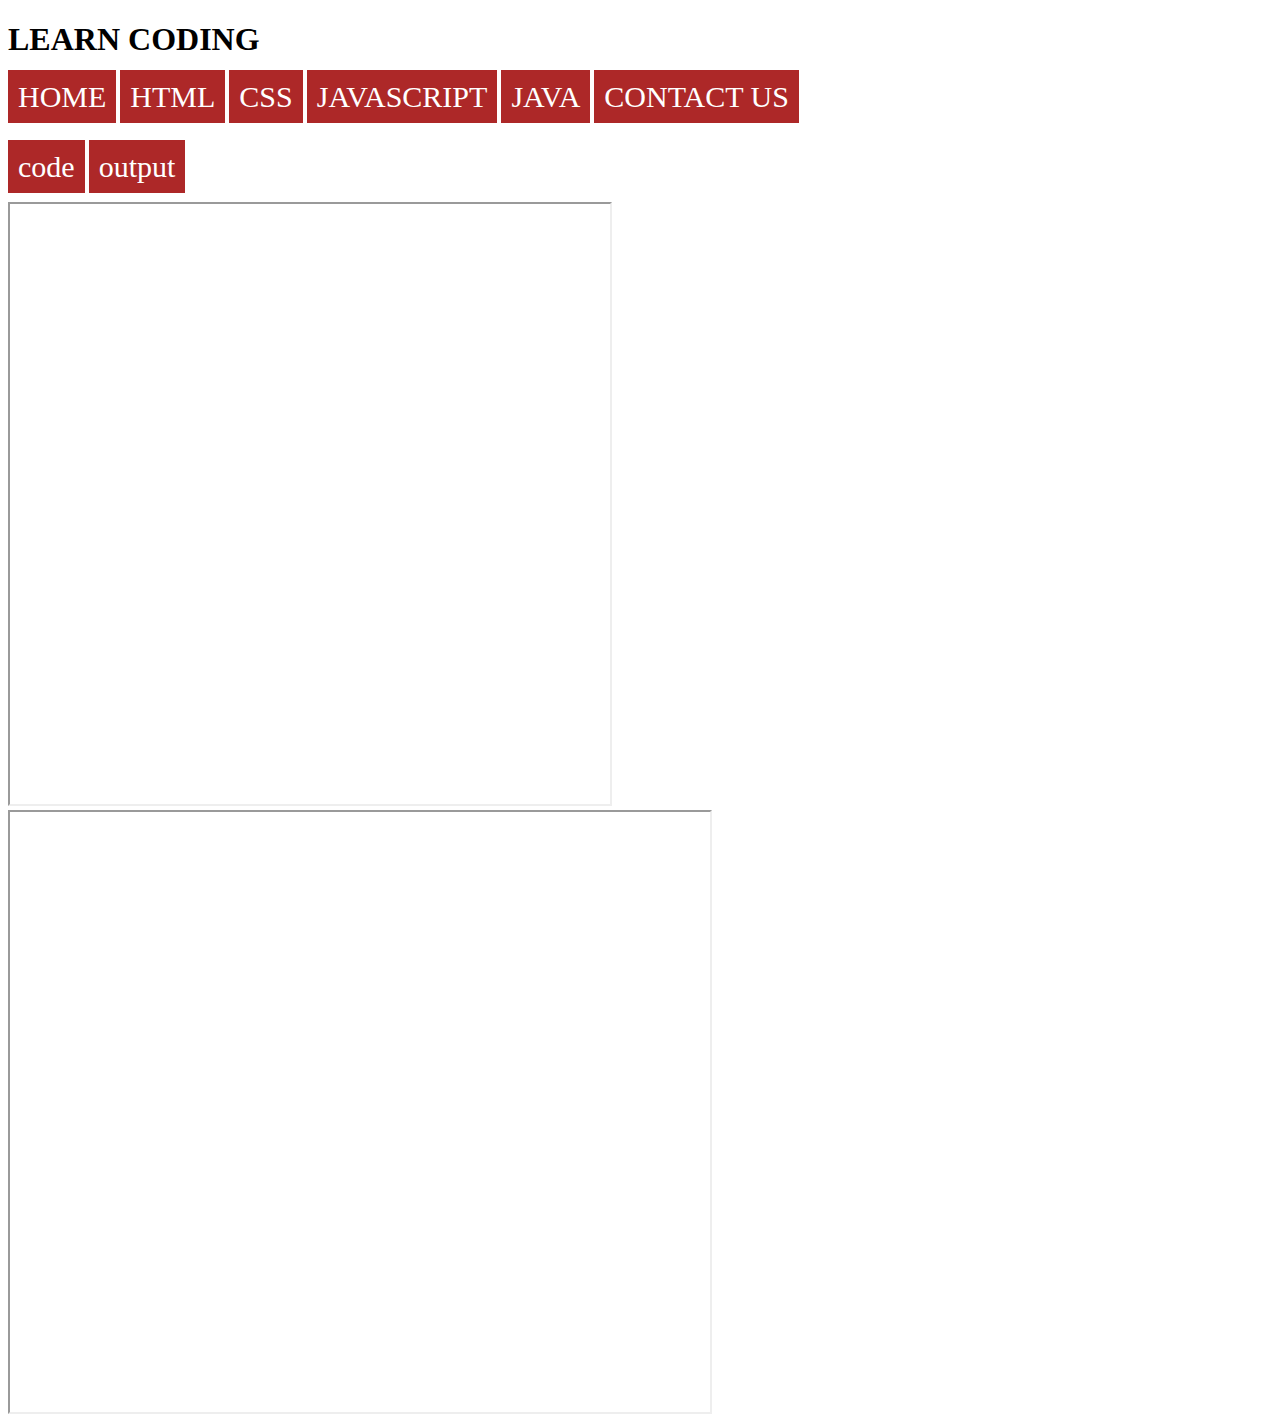
<file: abc/2d1.html>
<!DOCTYPE html>
<html lang="en">
<head>
    <meta charset="UTF-8">
    <meta http-equiv="X-UA-Compatible" content="IE=edge">
    <meta name="viewport" content="width=device-width, initial-scale=1.0">
    <title>Document</title>
    <style>
        
        a{
            text-decoration: none;
            color:white;
            background-color:rgb(173, 40, 40);
            font-size: 30px;
            padding: 10px;
        }
        a1{
            margin-left: 5%;
        }

    </style>
</head>
<body>
    <header> <h1> LEARN CODING</h1> </header> 
        <nav>
            <a href="../index.html" class="a2">HOME</a>
            <a href="html.html " class="a2">HTML</a>
            <a href="CSS.html" class="a2">CSS</a>
            <a href="java.html" class="a2">JAVASCRIPT</a>
            <a href="pro.html"  class="a2">JAVA</a>
            <a href="about.html" class="a2">CONTACT US</a>
            
        </nav>
    <br>  <BR>
        <a href="2da1.java" target="prot">code</a>     <a href="2da1.png" target="proh" class="a1">output</a>
        <br><br>

        <iframe src="" frameborder="8" height="600" width="600" name="prot"></iframe>
        <iframe src="" frameborder="8" height="600" width="700" name="proh" ></iframe>
</body>
</html>
</file>
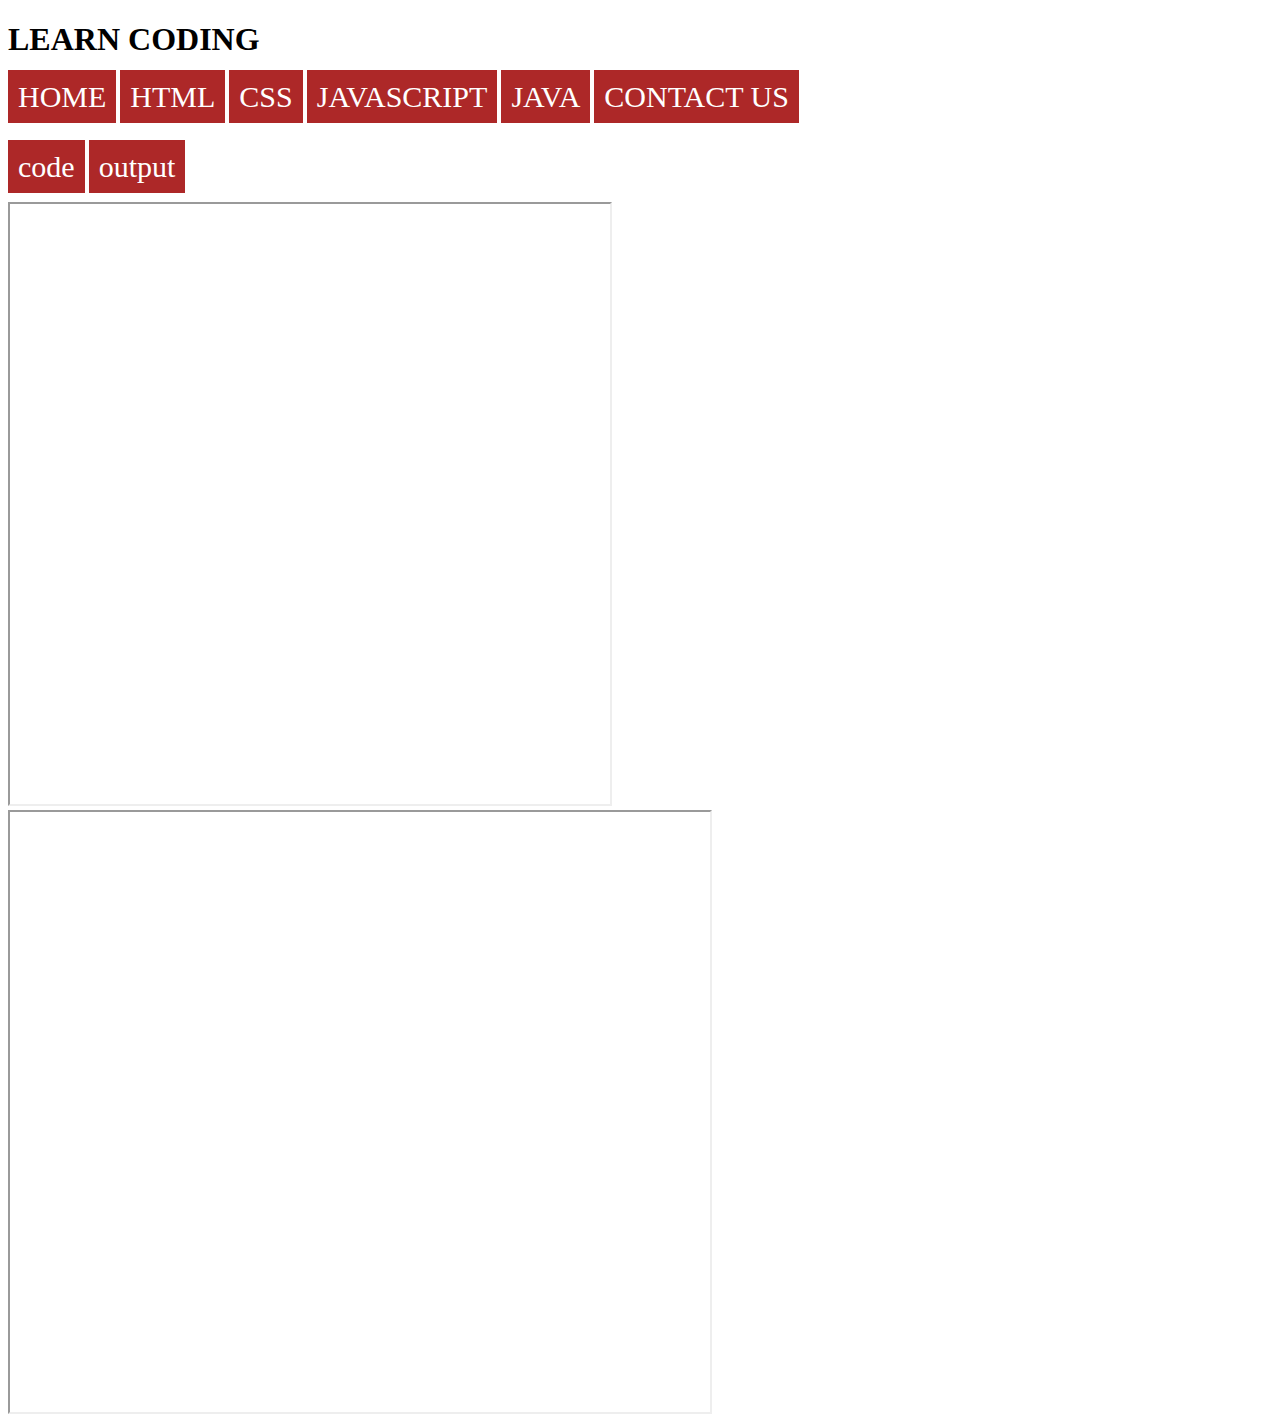
<file: abc/2d10.html>
<!DOCTYPE html>
<html lang="en">
<head>
    <meta charset="UTF-8">
    <meta http-equiv="X-UA-Compatible" content="IE=edge">
    <meta name="viewport" content="width=device-width, initial-scale=1.0">
    <title>Document</title>
    <style>
        
        a{
            text-decoration: none;
            color:white;
            background-color:rgb(173, 40, 40);
            font-size: 30px;
            padding: 10px;
        }
        a1{
            margin-left: 5%;
        }

    </style>
</head>
<body>
    <header> <h1> LEARN CODING</h1> </header> 
        <nav>
            <a href="../index.html" class="a2">HOME</a>
            <a href="html.html " class="a2">HTML</a>
            <a href="CSS.html" class="a2">CSS</a>
            <a href="java.html" class="a2">JAVASCRIPT</a>
            <a href="pro.html"  class="a2">JAVA</a>
            <a href="about.html" class="a2">CONTACT US</a>
            
        </nav>
    <br>  <BR>
        <a href="2da10.java" target="prot">code</a>     <a href="2da10.png" target="proh" class="a1">output</a>
        <br><br>

        <iframe src="" frameborder="8" height="600" width="600" name="prot"></iframe>
        <iframe src="" frameborder="8" height="600" width="700" name="proh" ></iframe>
</body>
</html>
</file>
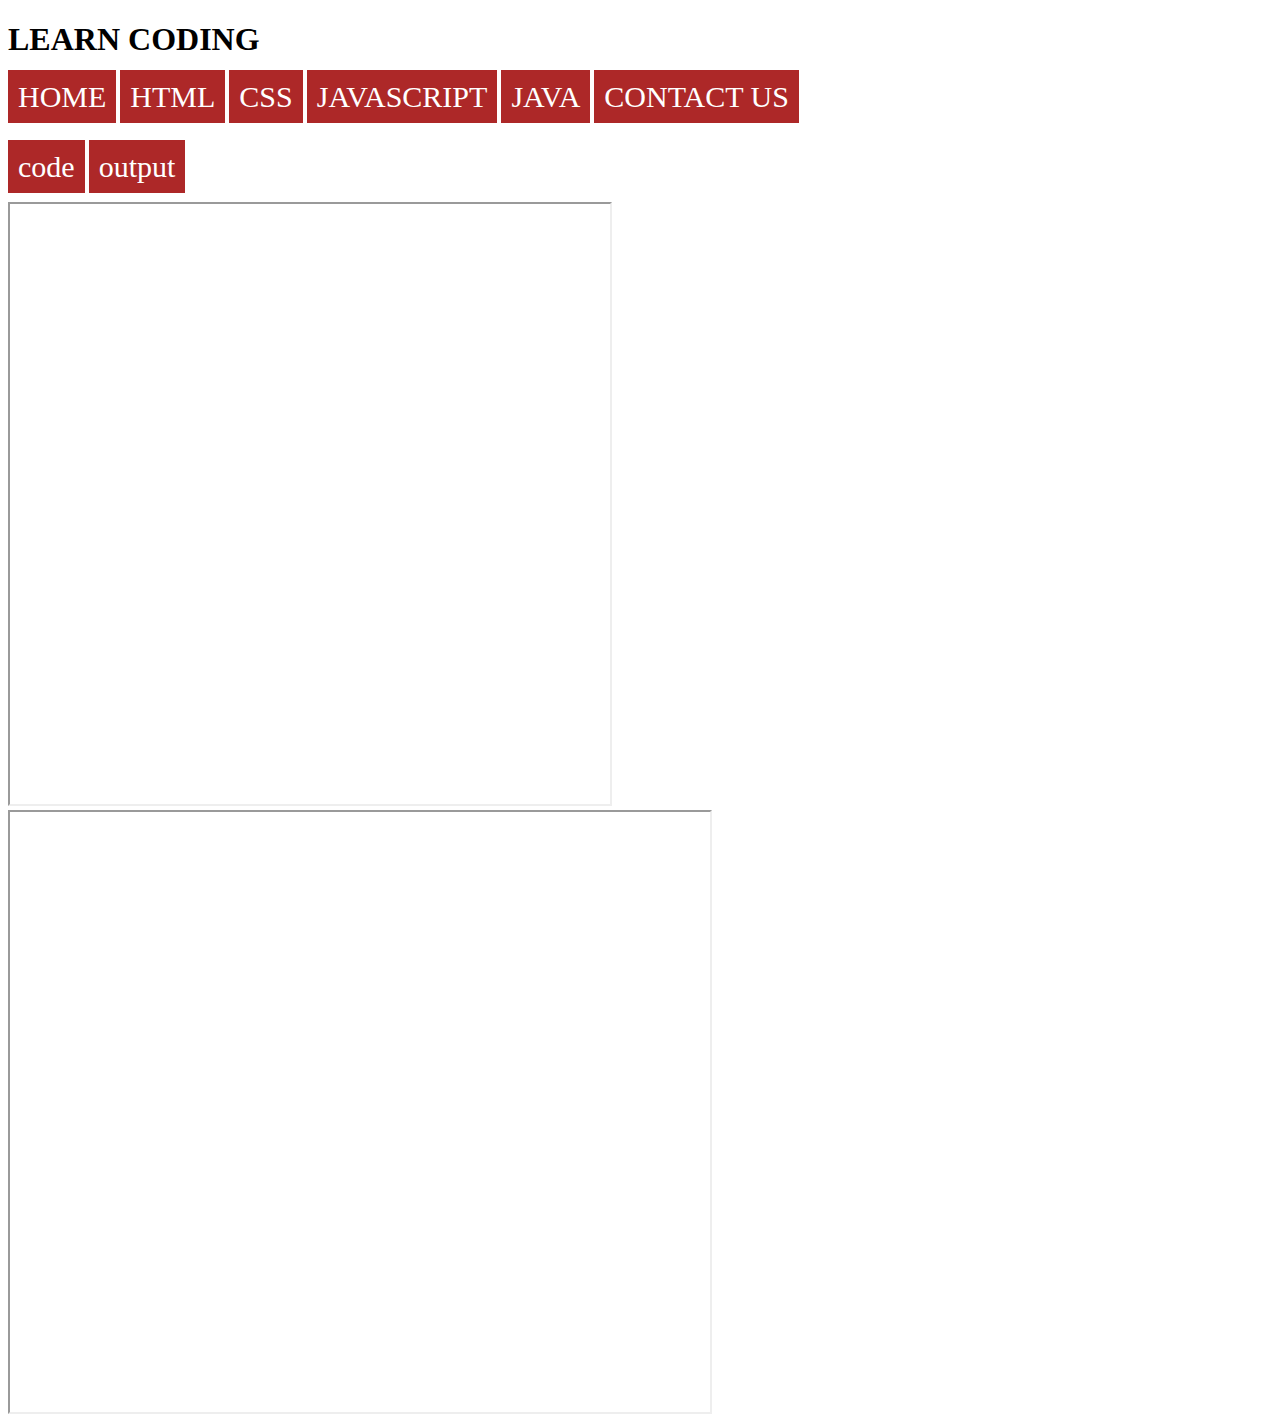
<file: abc/2d11.html>
<!DOCTYPE html>
<html lang="en">
<head>
    <meta charset="UTF-8">
    <meta http-equiv="X-UA-Compatible" content="IE=edge">
    <meta name="viewport" content="width=device-width, initial-scale=1.0">
    <title>Document</title>
    <style>
        
        a{
            text-decoration: none;
            color:white;
            background-color:rgb(173, 40, 40);
            font-size: 30px;
            padding: 10px;
        }
        a1{
            margin-left: 5%;
        }

    </style>
</head>
<body>
    <header> <h1> LEARN CODING</h1> </header> 
        <nav>
            <a href="../index.html" class="a2">HOME</a>
            <a href="html.html " class="a2">HTML</a>
            <a href="CSS.html" class="a2">CSS</a>
            <a href="java.html" class="a2">JAVASCRIPT</a>
            <a href="pro.html"  class="a2">JAVA</a>
            <a href="about.html" class="a2">CONTACT US</a>
            
        </nav>
    <br>  <BR>
        <a href="2da11.java" target="prot">code</a>     <a href="2da11.png" target="proh" class="a1">output</a>
        <br><br>

        <iframe src="" frameborder="8" height="600" width="600" name="prot"></iframe>
        <iframe src="" frameborder="8" height="600" width="700" name="proh" ></iframe>
</body>
</html>
</file>
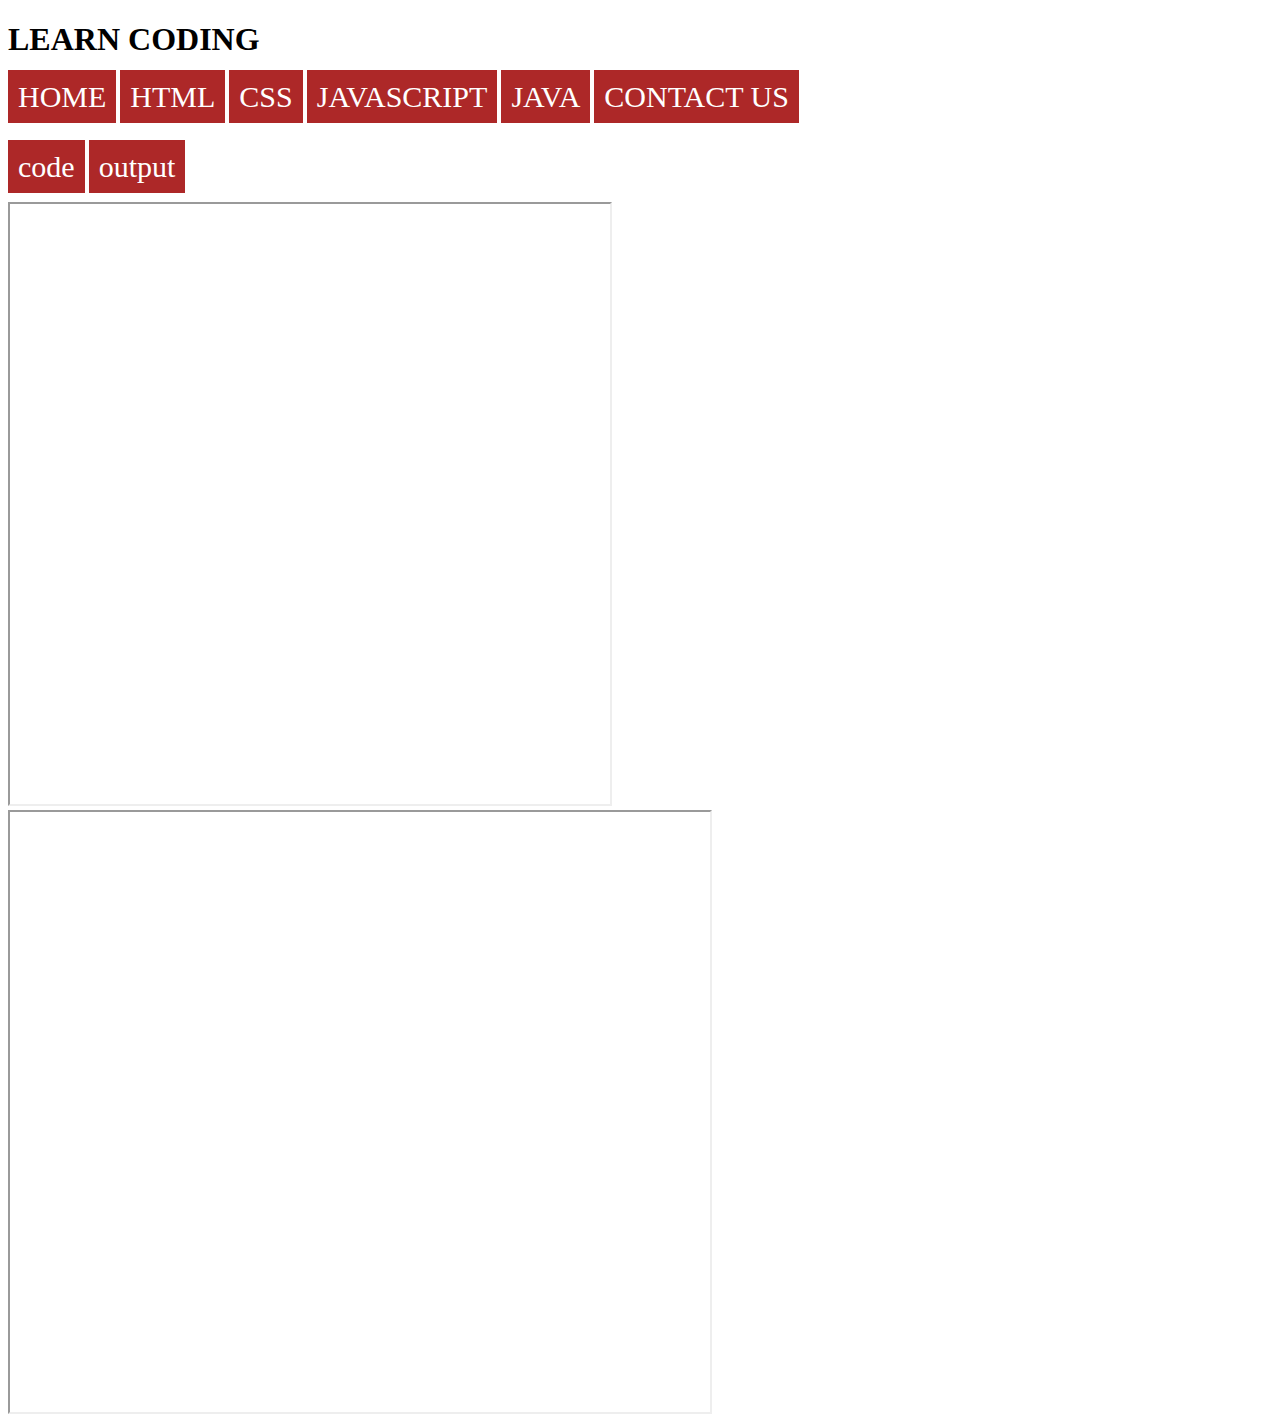
<file: abc/2d12.html>
<!DOCTYPE html>
<html lang="en">
<head>
    <meta charset="UTF-8">
    <meta http-equiv="X-UA-Compatible" content="IE=edge">
    <meta name="viewport" content="width=device-width, initial-scale=1.0">
    <title>Document</title>
    <style>
        
        a{
            text-decoration: none;
            color:white;
            background-color:rgb(173, 40, 40);
            font-size: 30px;
            padding: 10px;
        }
        a1{
            margin-left: 5%;
        }

    </style>
</head>
<body>
    <header> <h1> LEARN CODING</h1> </header> 
        <nav>
            <a href="../index.html" class="a2">HOME</a>
            <a href="html.html " class="a2">HTML</a>
            <a href="CSS.html" class="a2">CSS</a>
            <a href="java.html" class="a2">JAVASCRIPT</a>
            <a href="pro.html"  class="a2">JAVA</a>
            <a href="about.html" class="a2">CONTACT US</a>
            
        </nav>
    <br>  <BR>
        <a href="2da12.java" target="prot">code</a>     <a href="2da12.png" target="proh" class="a1">output</a>
        <br><br>

        <iframe src="" frameborder="8" height="600" width="600" name="prot"></iframe>
        <iframe src="" frameborder="8" height="600" width="700" name="proh" ></iframe>
</body>
</html>
</file>
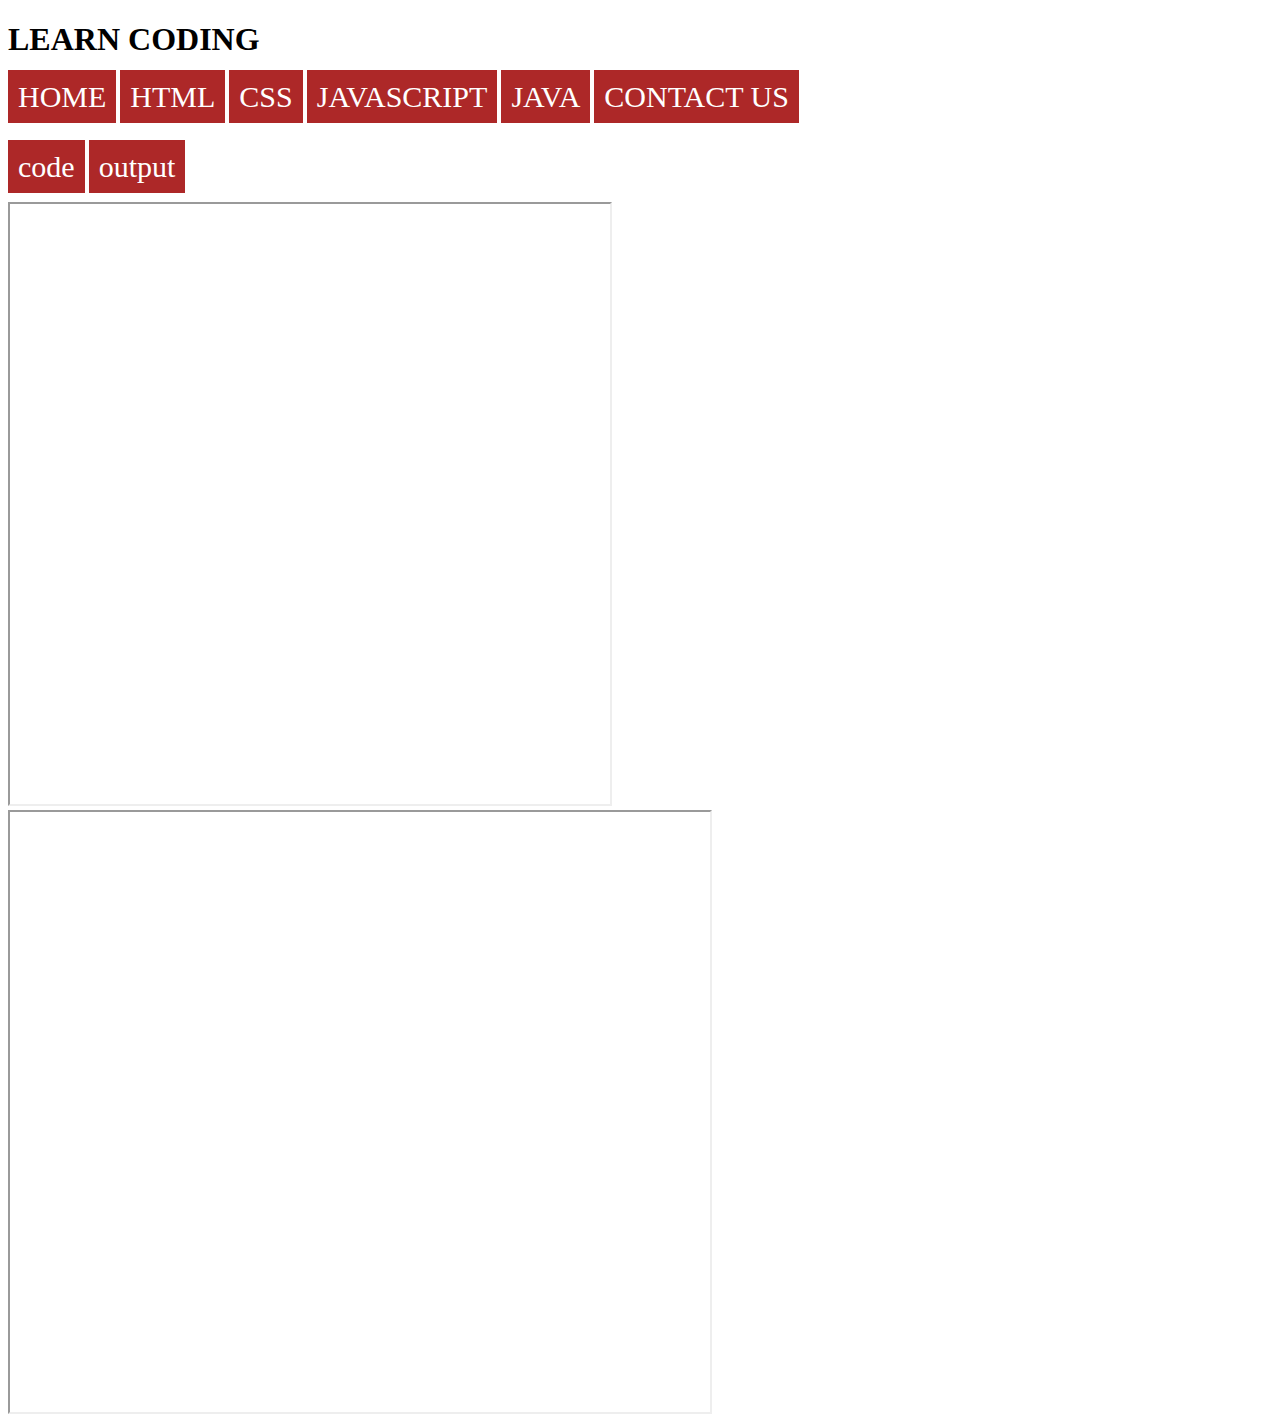
<file: abc/2d2.html>
<!DOCTYPE html>
<html lang="en">
<head>
    <meta charset="UTF-8">
    <meta http-equiv="X-UA-Compatible" content="IE=edge">
    <meta name="viewport" content="width=device-width, initial-scale=1.0">
    <title>Document</title>
    <style>
        
        a{
            text-decoration: none;
            color:white;
            background-color:rgb(173, 40, 40);
            font-size: 30px;
            padding: 10px;
        }
        a1{
            margin-left: 5%;
        }

    </style>
</head>
<body>
    <header> <h1> LEARN CODING</h1> </header> 
        <nav>
            <a href="../index.html" class="a2">HOME</a>
            <a href="html.html " class="a2">HTML</a>
            <a href="CSS.html" class="a2">CSS</a>
            <a href="java.html" class="a2">JAVASCRIPT</a>
            <a href="pro.html"  class="a2">JAVA</a>
            <a href="about.html" class="a2">CONTACT US</a>
            
        </nav>
    <br>  <BR>
        <a href="2da2.java" target="prot">code</a>     <a href="2da2.png" target="proh" class="a1">output</a>
        <br><br>

        <iframe src="" frameborder="8" height="600" width="600" name="prot"></iframe>
        <iframe src="" frameborder="8" height="600" width="700" name="proh" ></iframe>
</body>
</html>
</file>
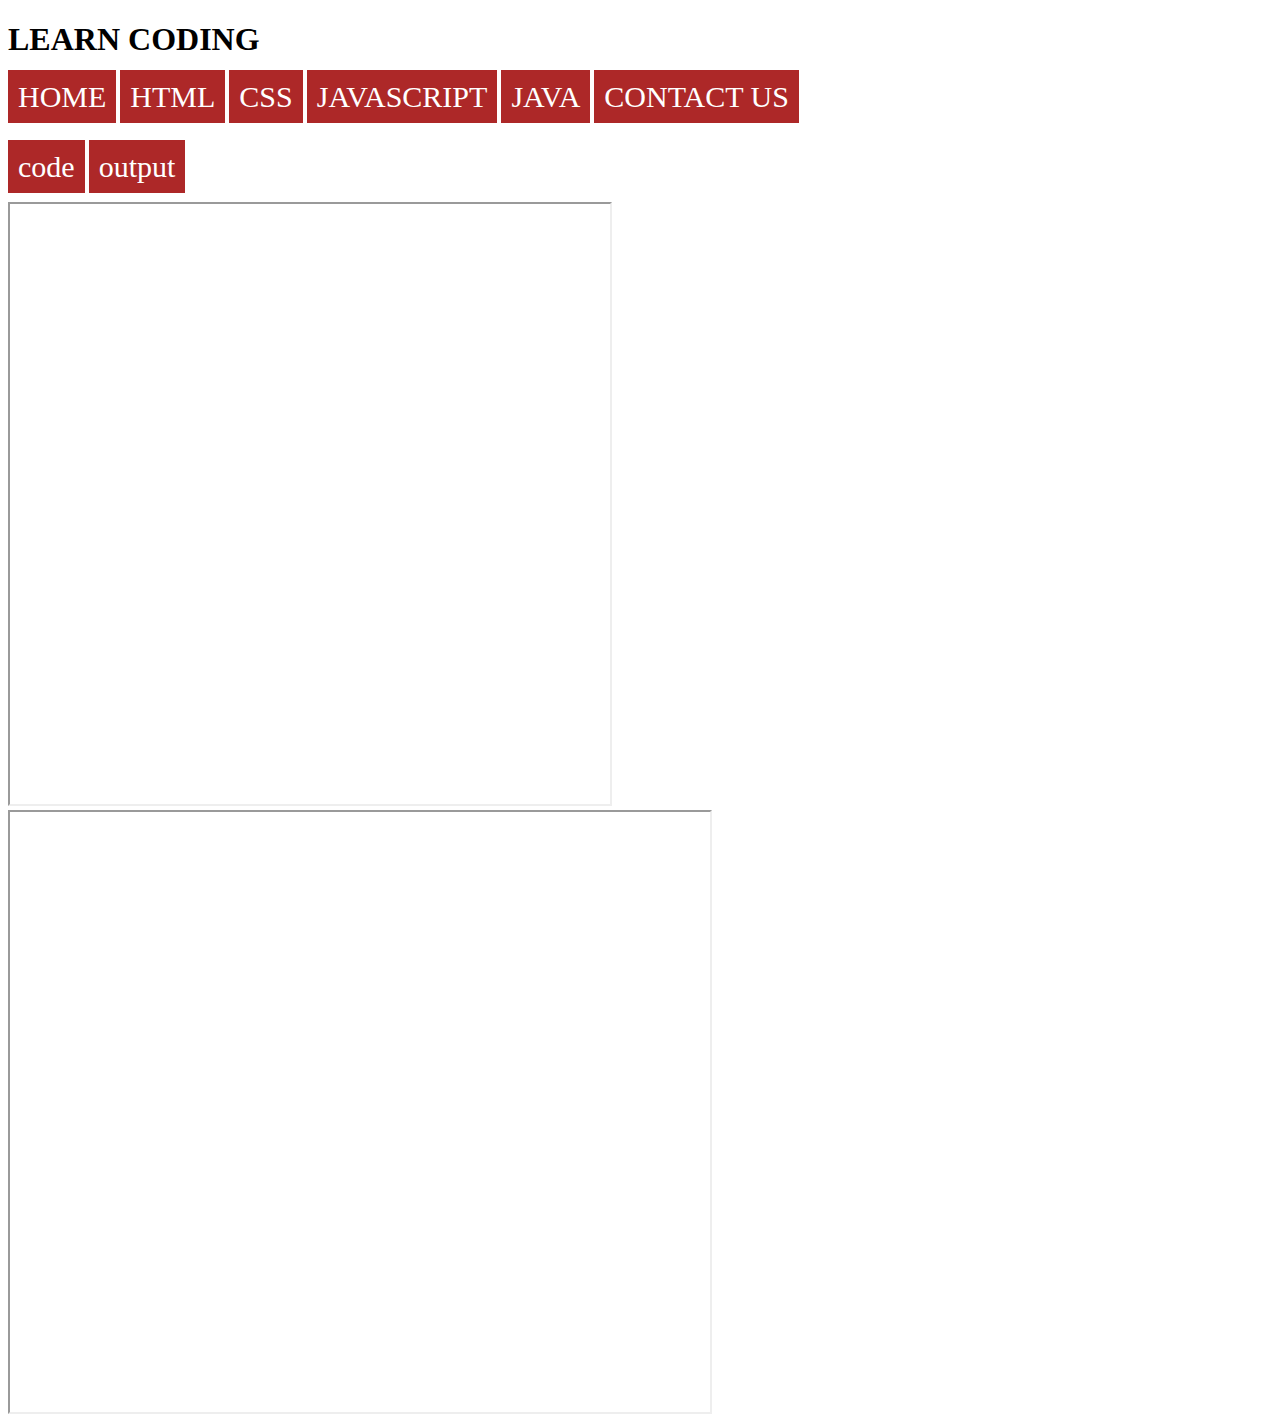
<file: abc/2d3.html>
<!DOCTYPE html>
<html lang="en">
<head>
    <meta charset="UTF-8">
    <meta http-equiv="X-UA-Compatible" content="IE=edge">
    <meta name="viewport" content="width=device-width, initial-scale=1.0">
    <title>Document</title>
    <style>
        
        a{
            text-decoration: none;
            color:white;
            background-color:rgb(173, 40, 40);
            font-size: 30px;
            padding: 10px;
        }
        a1{
            margin-left: 5%;
        }

    </style>
</head>
<body>
    <header> <h1> LEARN CODING</h1> </header> 
        <nav>
            <a href="../index.html" class="a2">HOME</a>
            <a href="html.html " class="a2">HTML</a>
            <a href="CSS.html" class="a2">CSS</a>
            <a href="java.html" class="a2">JAVASCRIPT</a>
            <a href="pro.html"  class="a2">JAVA</a>
            <a href="about.html" class="a2">CONTACT US</a>
            
        </nav>
    <br>  <BR>
        <a href="2da3.java" target="prot">code</a>     <a href="2da3.png" target="proh" class="a1">output</a>
        <br><br>

        <iframe src="" frameborder="8" height="600" width="600" name="prot"></iframe>
        <iframe src="" frameborder="8" height="600" width="700" name="proh" ></iframe>
</body>
</html>
</file>
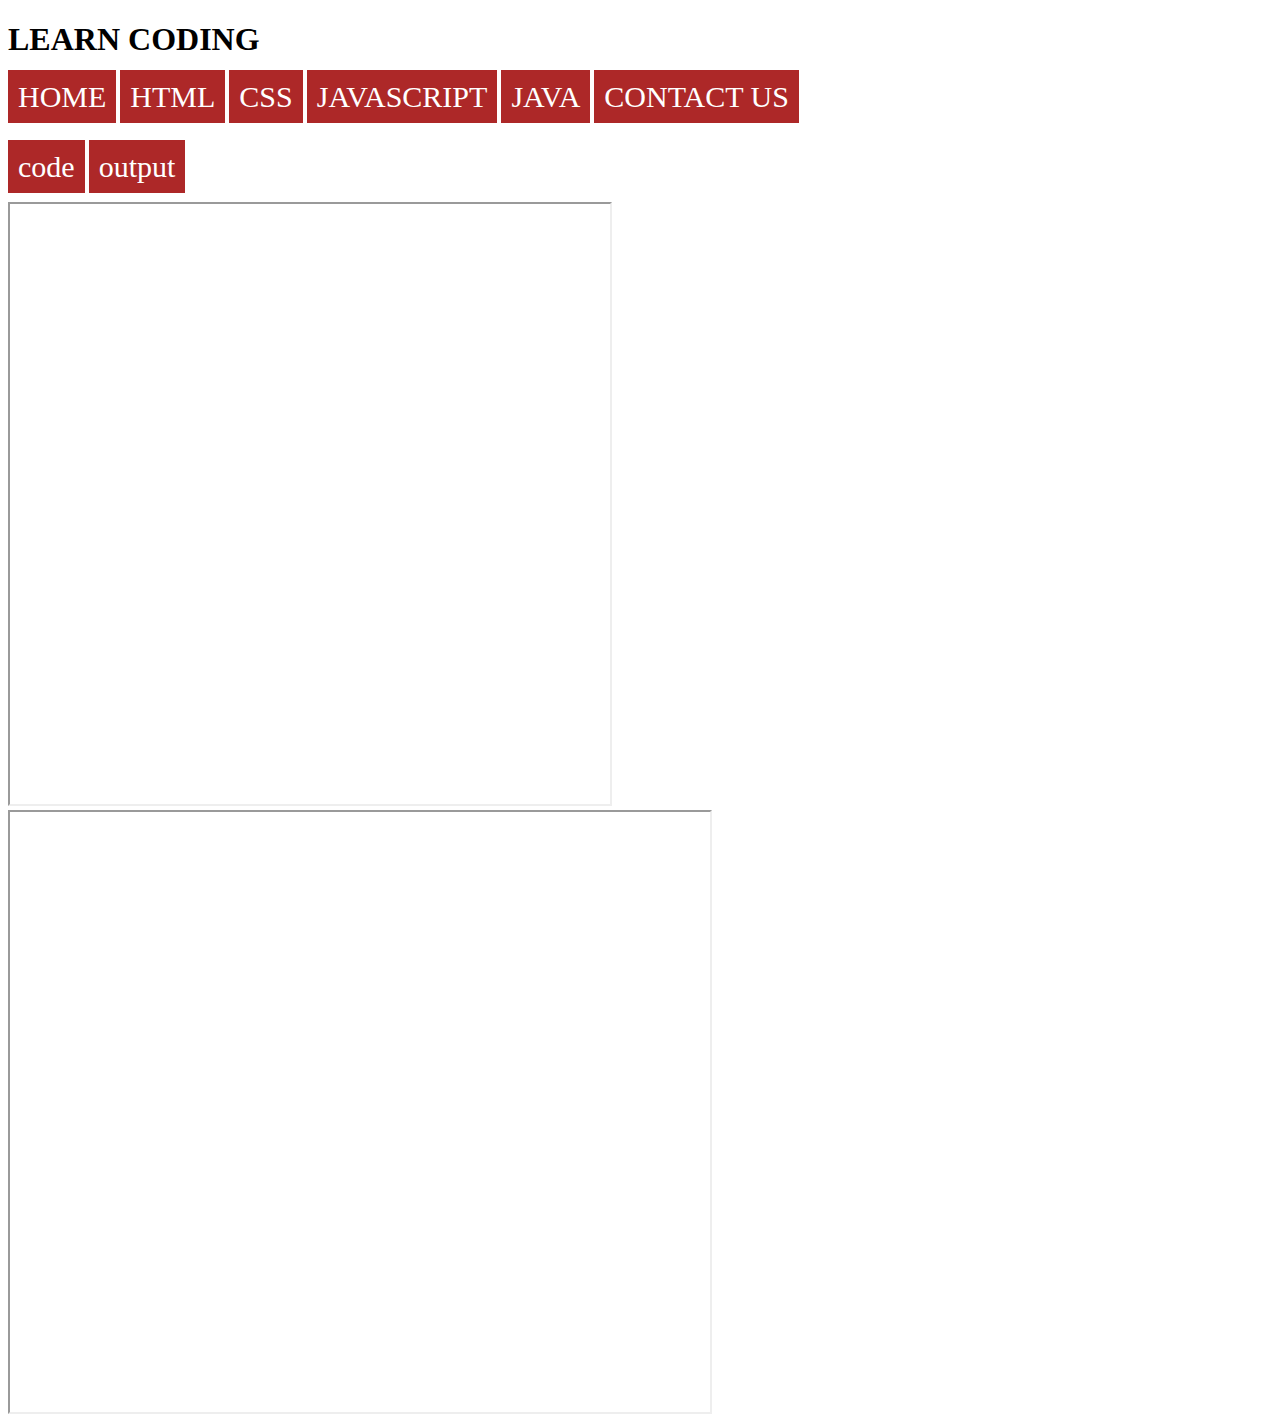
<file: abc/2d4.html>
<!DOCTYPE html>
<html lang="en">
<head>
    <meta charset="UTF-8">
    <meta http-equiv="X-UA-Compatible" content="IE=edge">
    <meta name="viewport" content="width=device-width, initial-scale=1.0">
    <title>Document</title>
    <style>
        
        a{
            text-decoration: none;
            color:white;
            background-color:rgb(173, 40, 40);
            font-size: 30px;
            padding: 10px;
        }
        a1{
            margin-left: 5%;
        }

    </style>
</head>
<body>
    <header> <h1> LEARN CODING</h1> </header> 
        <nav>
            <a href="../index.html" class="a2">HOME</a>
            <a href="html.html " class="a2">HTML</a>
            <a href="CSS.html" class="a2">CSS</a>
            <a href="java.html" class="a2">JAVASCRIPT</a>
            <a href="pro.html"  class="a2">JAVA</a>
            <a href="about.html" class="a2">CONTACT US</a>
            
        </nav>
    <br>  <BR>
        <a href="2da4.java" target="prot">code</a>     <a href="2da4.png" target="proh" class="a1">output</a>
        <br><br>

        <iframe src="" frameborder="8" height="600" width="600" name="prot"></iframe>
        <iframe src="" frameborder="8" height="600" width="700" name="proh" ></iframe>
</body>
</html>
</file>
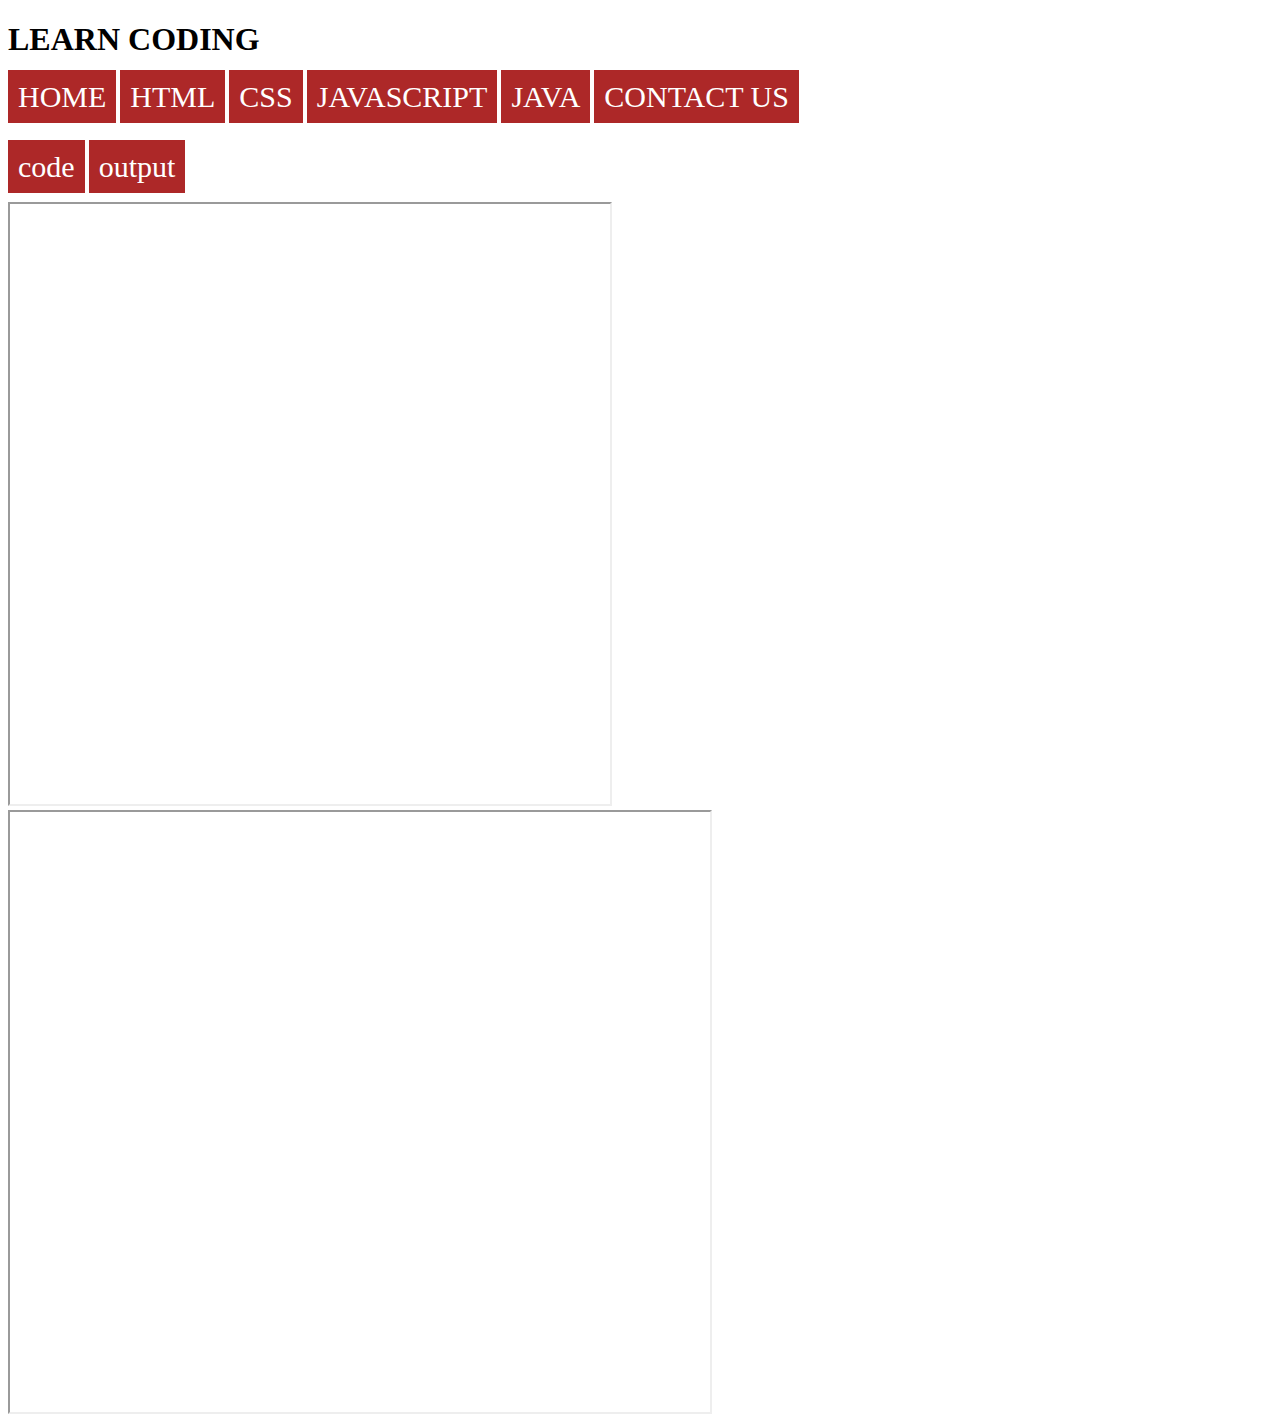
<file: abc/2d5.html>
<!DOCTYPE html>
<html lang="en">
<head>
    <meta charset="UTF-8">
    <meta http-equiv="X-UA-Compatible" content="IE=edge">
    <meta name="viewport" content="width=device-width, initial-scale=1.0">
    <title>Document</title>
    <style>
        
        a{
            text-decoration: none;
            color:white;
            background-color:rgb(173, 40, 40);
            font-size: 30px;
            padding: 10px;
        }
        a1{
            margin-left: 5%;
        }

    </style>
</head>
<body>
    <header> <h1> LEARN CODING</h1> </header> 
        <nav>
            <a href="../index.html" class="a2">HOME</a>
            <a href="html.html " class="a2">HTML</a>
            <a href="CSS.html" class="a2">CSS</a>
            <a href="java.html" class="a2">JAVASCRIPT</a>
            <a href="pro.html"  class="a2">JAVA</a>
            <a href="about.html" class="a2">CONTACT US</a>
            
        </nav>
    <br>  <BR>
        <a href="2da5.java" target="prot">code</a>     <a href="2da5.png" target="proh" class="a1">output</a>
        <br><br>

        <iframe src="" frameborder="8" height="600" width="600" name="prot"></iframe>
        <iframe src="" frameborder="8" height="600" width="700" name="proh" ></iframe>
</body>
</html>
</file>
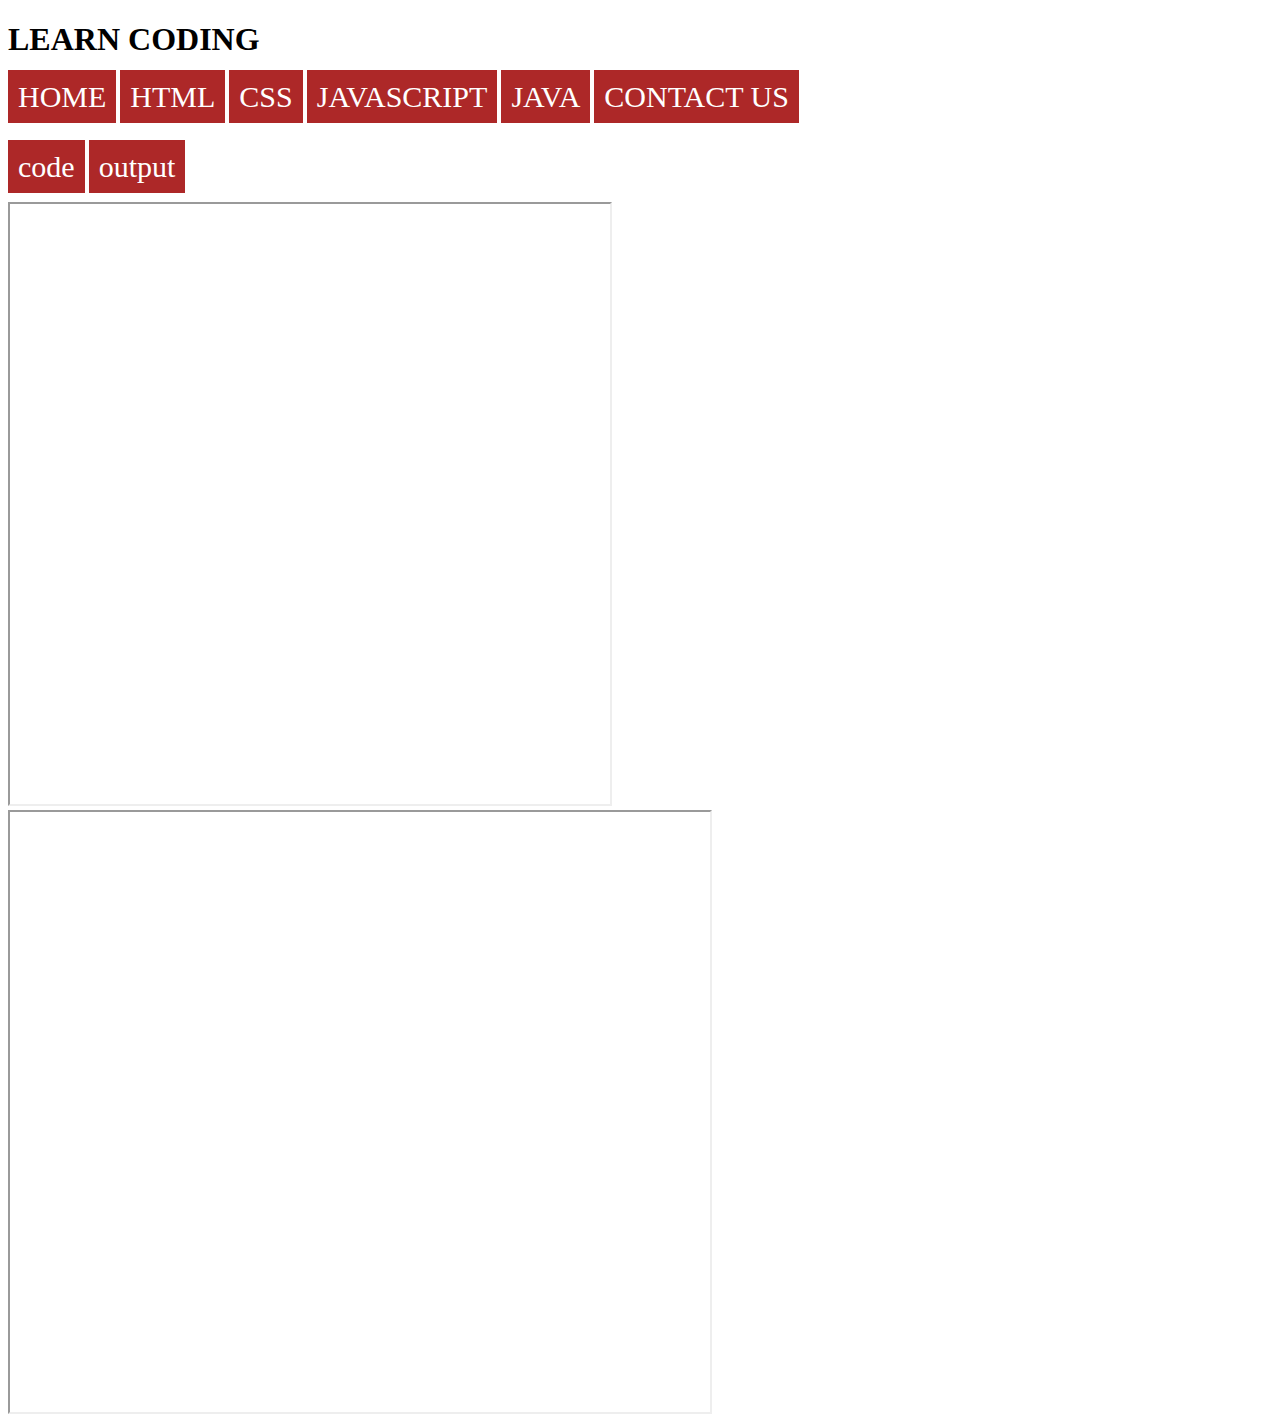
<file: abc/2d6.html>
<!DOCTYPE html>
<html lang="en">
<head>
    <meta charset="UTF-8">
    <meta http-equiv="X-UA-Compatible" content="IE=edge">
    <meta name="viewport" content="width=device-width, initial-scale=1.0">
    <title>Document</title>
    <style>
        
        a{
            text-decoration: none;
            color:white;
            background-color:rgb(173, 40, 40);
            font-size: 30px;
            padding: 10px;
        }
        a1{
            margin-left: 5%;
        }

    </style>
</head>
<body>
    <header> <h1> LEARN CODING</h1> </header> 
        <nav>
            <a href="../index.html" class="a2">HOME</a>
            <a href="html.html " class="a2">HTML</a>
            <a href="CSS.html" class="a2">CSS</a>
            <a href="java.html" class="a2">JAVASCRIPT</a>
            <a href="pro.html"  class="a2">JAVA</a>
            <a href="about.html" class="a2">CONTACT US</a>
            
        </nav>
    <br>  <BR>
        <a href="2da6.java" target="prot">code</a>     <a href="2da6.png" target="proh" class="a1">output</a>
        <br><br>

        <iframe src="" frameborder="8" height="600" width="600" name="prot"></iframe>
        <iframe src="" frameborder="8" height="600" width="700" name="proh" ></iframe>
</body>
</html>
</file>
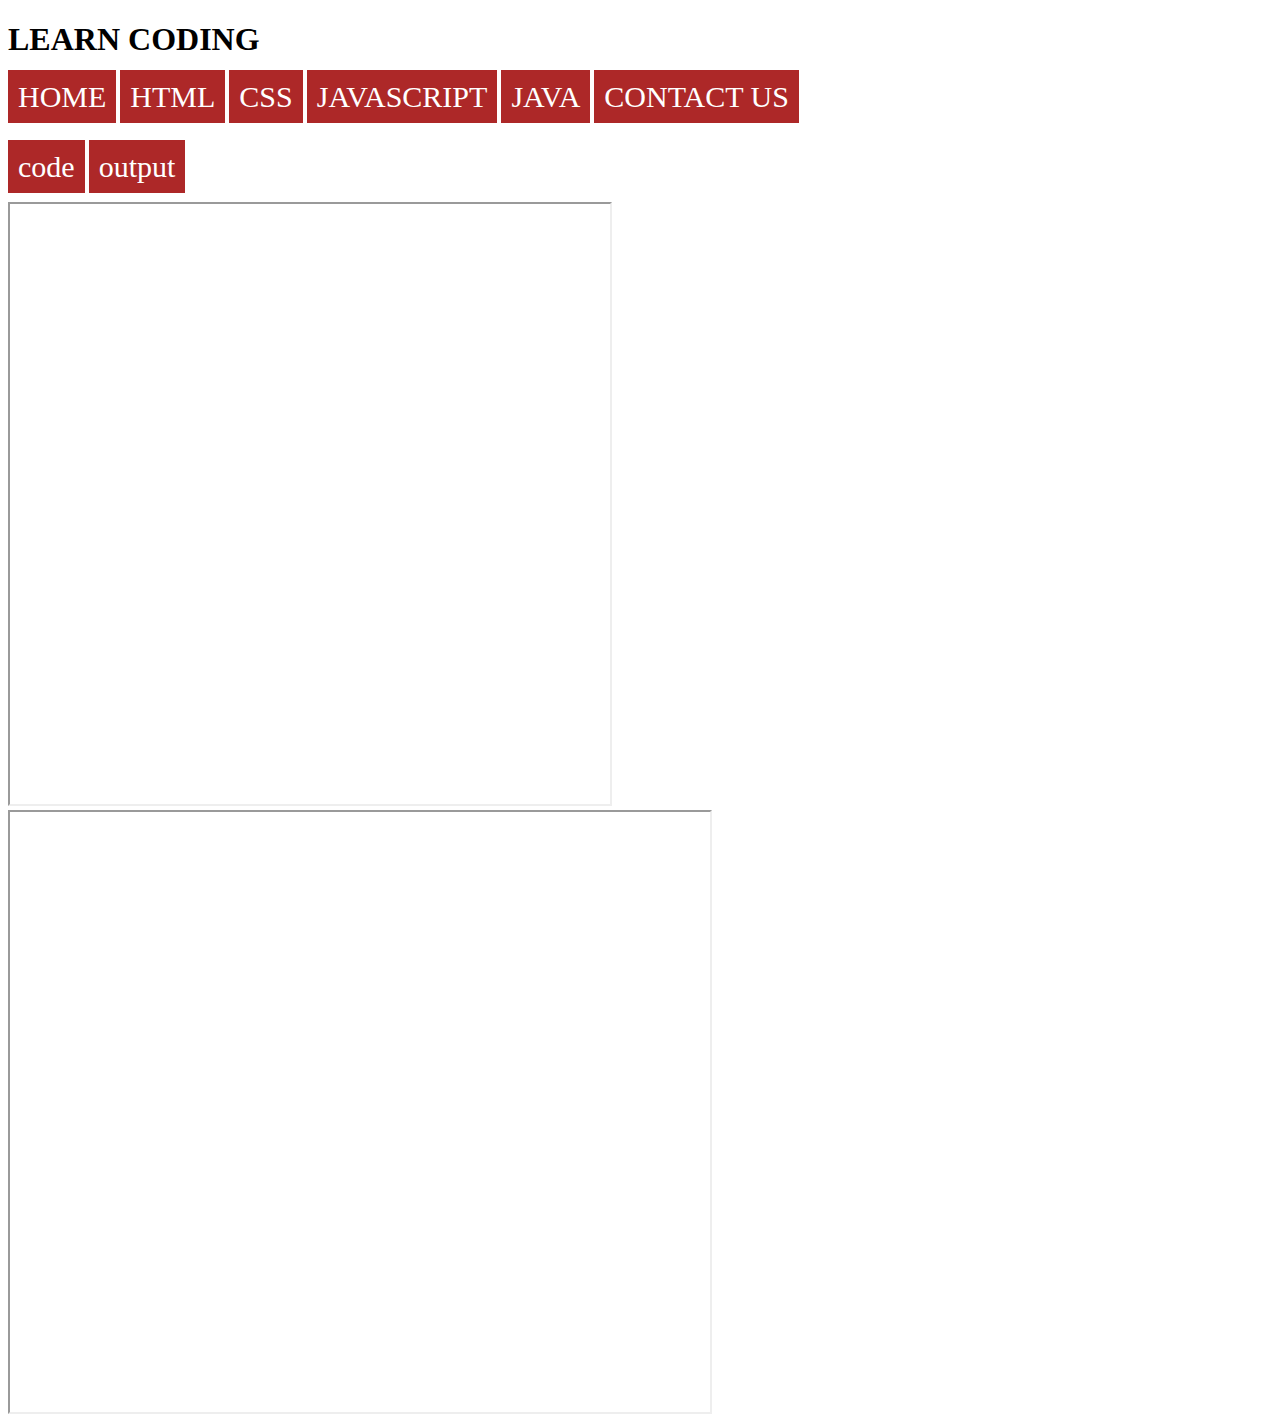
<file: abc/2d7.html>
<!DOCTYPE html>
<html lang="en">
<head>
    <meta charset="UTF-8">
    <meta http-equiv="X-UA-Compatible" content="IE=edge">
    <meta name="viewport" content="width=device-width, initial-scale=1.0">
    <title>Document</title>
    <style>
        
        a{
            text-decoration: none;
            color:white;
            background-color:rgb(173, 40, 40);
            font-size: 30px;
            padding: 10px;
        }
        a1{
            margin-left: 5%;
        }

    </style>
</head>
<body>
    <header> <h1> LEARN CODING</h1> </header> 
        <nav>
            <a href="../index.html" class="a2">HOME</a>
            <a href="html.html " class="a2">HTML</a>
            <a href="CSS.html" class="a2">CSS</a>
            <a href="java.html" class="a2">JAVASCRIPT</a>
            <a href="pro.html"  class="a2">JAVA</a>
            <a href="about.html" class="a2">CONTACT US</a>
            
        </nav>
    <br>  <BR>
        <a href="2da7.java" target="prot">code</a>     <a href="2da7.java" target="proh" class="a1">output</a>
        <br><br>

        <iframe src="" frameborder="8" height="600" width="600" name="prot"></iframe>
        <iframe src="" frameborder="8" height="600" width="700" name="proh" ></iframe>
</body>
</html>
</file>
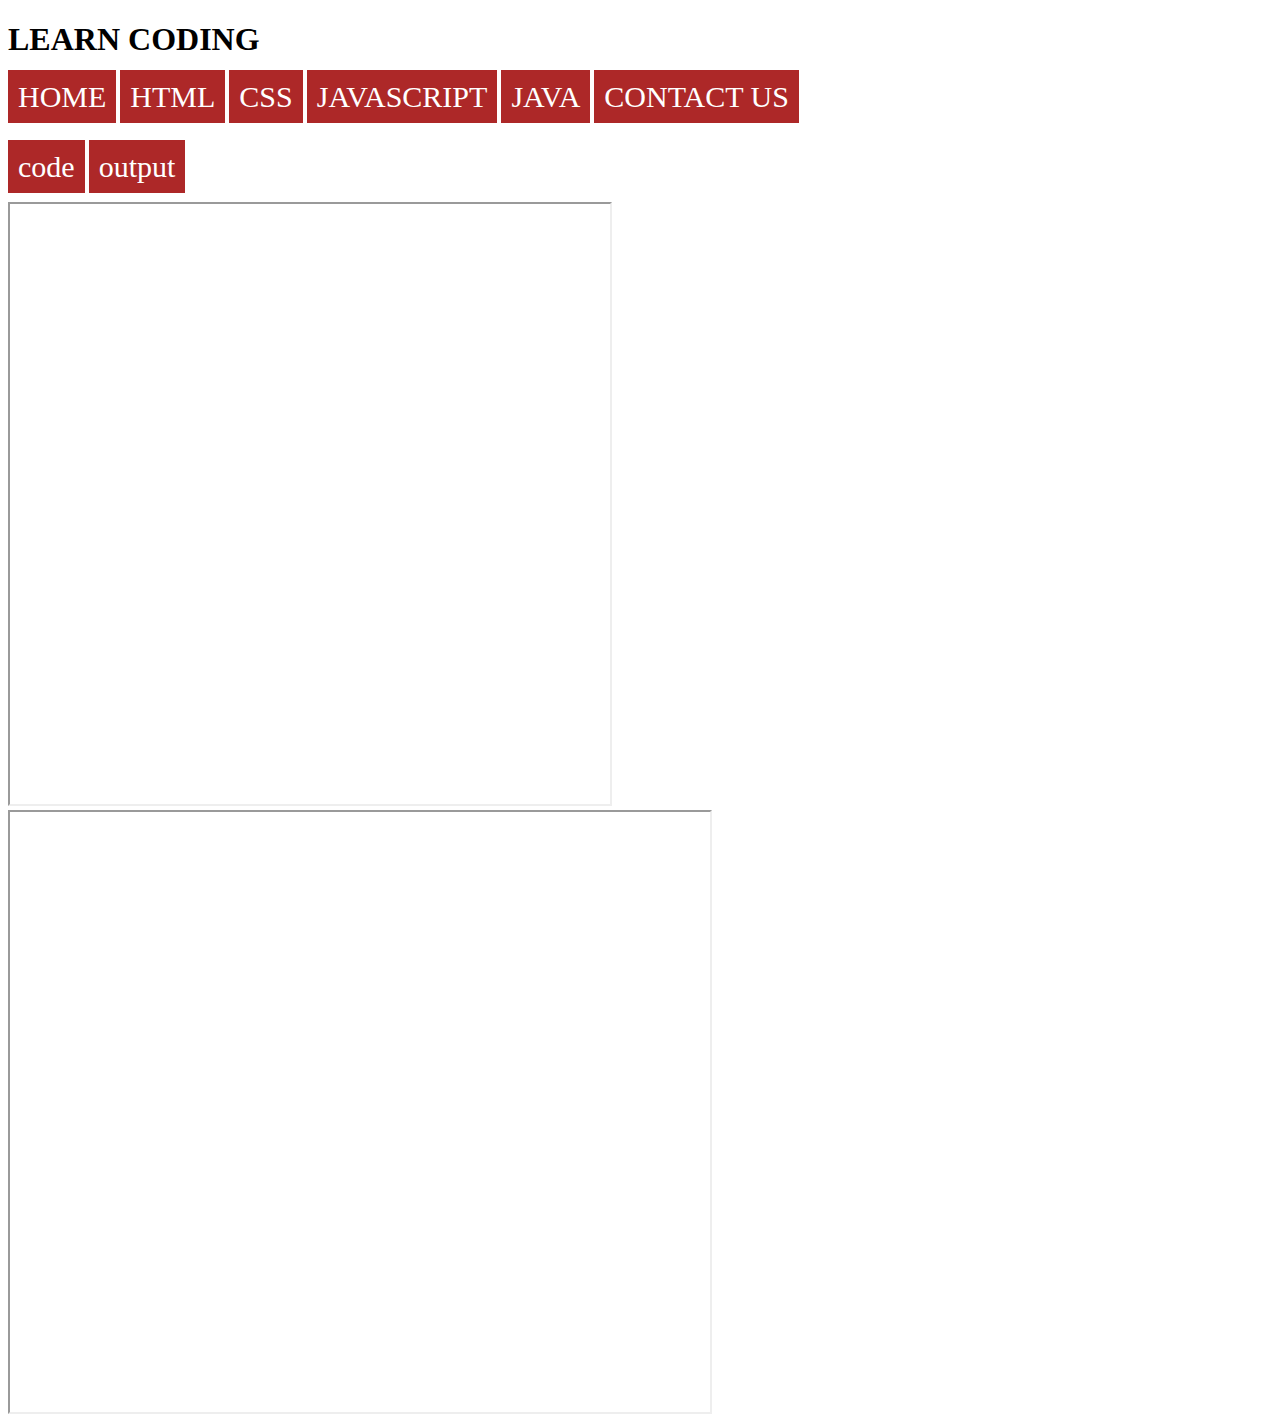
<file: abc/2d9.html>
<!DOCTYPE html>
<html lang="en">
<head>
    <meta charset="UTF-8">
    <meta http-equiv="X-UA-Compatible" content="IE=edge">
    <meta name="viewport" content="width=device-width, initial-scale=1.0">
    <title>Document</title>
    <style>
        
        a{
            text-decoration: none;
            color:white;
            background-color:rgb(173, 40, 40);
            font-size: 30px;
            padding: 10px;
        }
        a1{
            margin-left: 5%;
        }

    </style>
</head>
<body>
    <header> <h1> LEARN CODING</h1> </header> 
        <nav>
            <a href="../index.html" class="a2">HOME</a>
            <a href="html.html " class="a2">HTML</a>
            <a href="CSS.html" class="a2">CSS</a>
            <a href="java.html" class="a2">JAVASCRIPT</a>
            <a href="pro.html"  class="a2">JAVA</a>
            <a href="about.html" class="a2">CONTACT US</a>
            
        </nav>
    <br>  <BR>
        <a href="2da9.java" target="prot">code</a>     <a href="2da9.png" target="proh" class="a1">output</a>
        <br><br>

        <iframe src="" frameborder="8" height="600" width="600" name="prot"></iframe>
        <iframe src="" frameborder="8" height="600" width="700" name="proh" ></iframe>
</body>
</html>
</file>
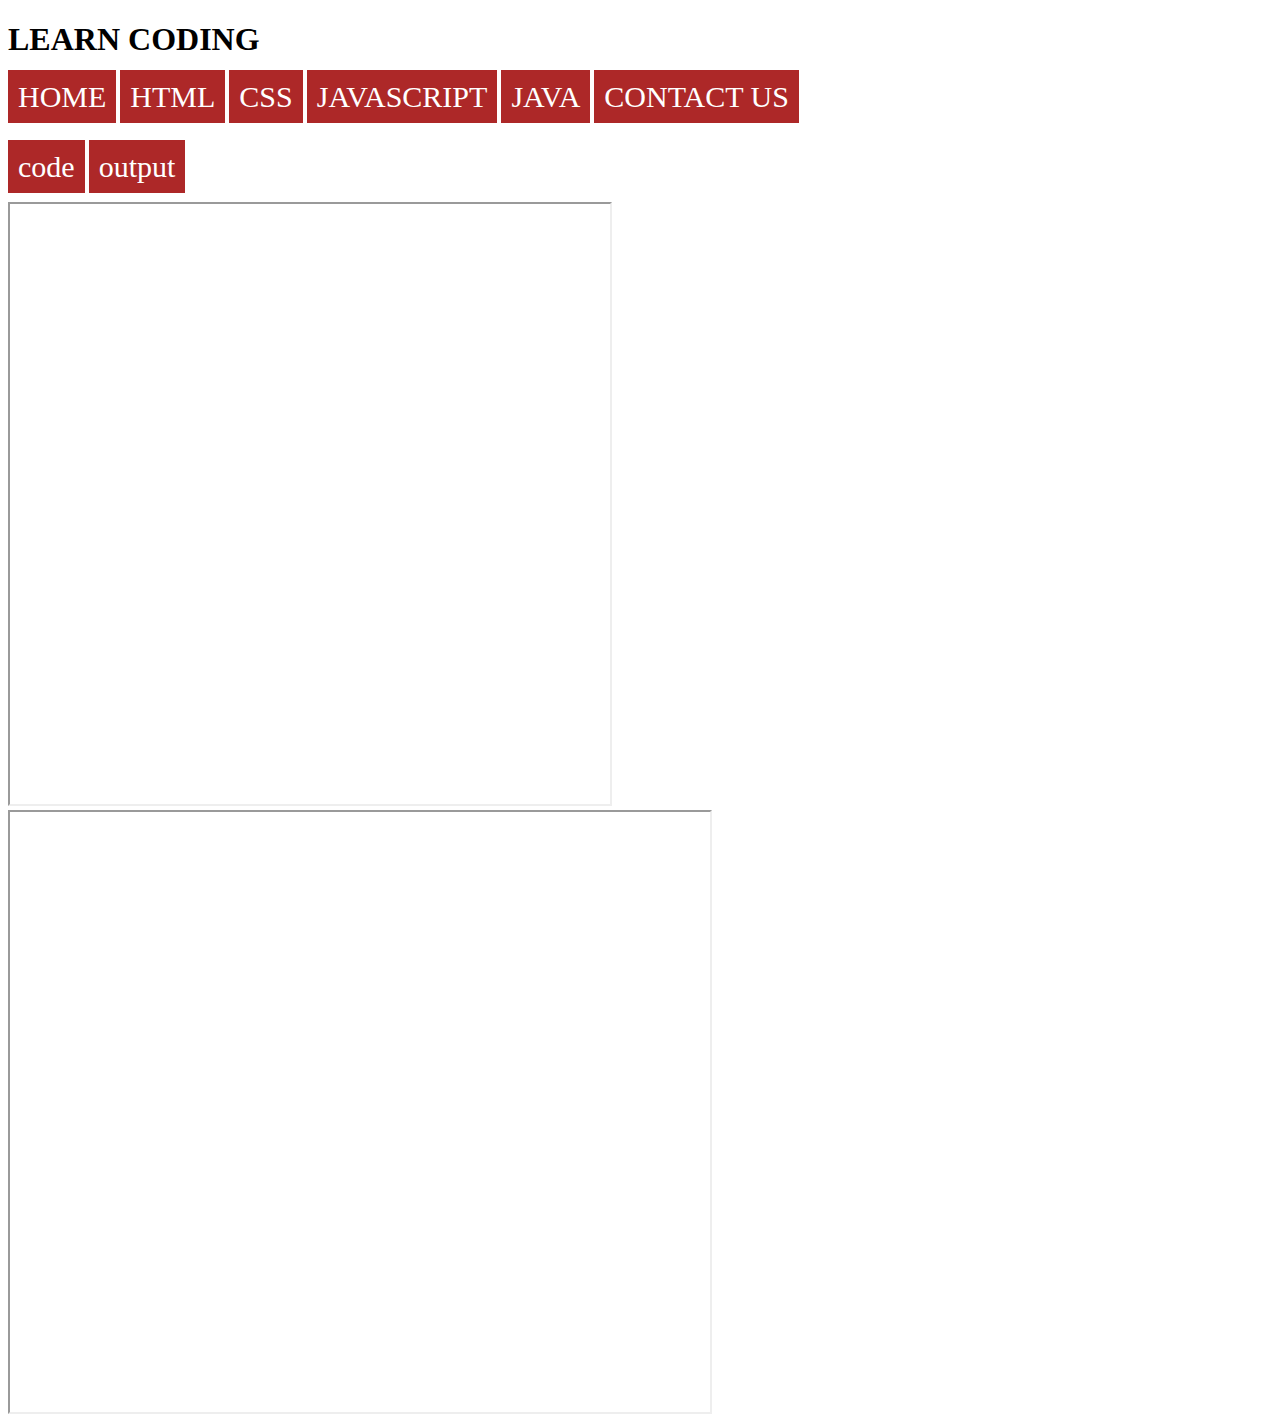
<file: abc/a1.html>
<!DOCTYPE html>
<html lang="en">
<head>
    <meta charset="UTF-8">
    <meta http-equiv="X-UA-Compatible" content="IE=edge">
    <meta name="viewport" content="width=device-width, initial-scale=1.0">
    <title>Document</title>
    <style>
        
        a{
            text-decoration: none;
            color:white;
            background-color:rgb(173, 40, 40);
            font-size: 30px;
            padding: 10px;
        }
        a1{
            margin-left: 5%;
        }

    </style>
</head>
<body>
    <header> <h1> LEARN CODING</h1> </header> 
        <nav>
            <a href="../index.html" class="a2">HOME</a>
            <a href="html.html " class="a2">HTML</a>
            <a href="CSS.html" class="a2">CSS</a>
            <a href="java.html" class="a2">JAVASCRIPT</a>
            <a href="pro.html"  class="a2">JAVA</a>
            <a href="about.html" class="a2">CONTACT US</a>
            
        </nav>
    <br>  <BR>
        <a href="awt1.java" target="prot">code</a>     <a href="awt1.png" target="proh" class="a1">output</a>
        <br><br>

        <iframe src="" frameborder="8" height="600" width="600" name="prot"></iframe>
        <iframe src="" frameborder="8" height="600" width="700" name="proh" ></iframe>
</body>
</html>
</file>
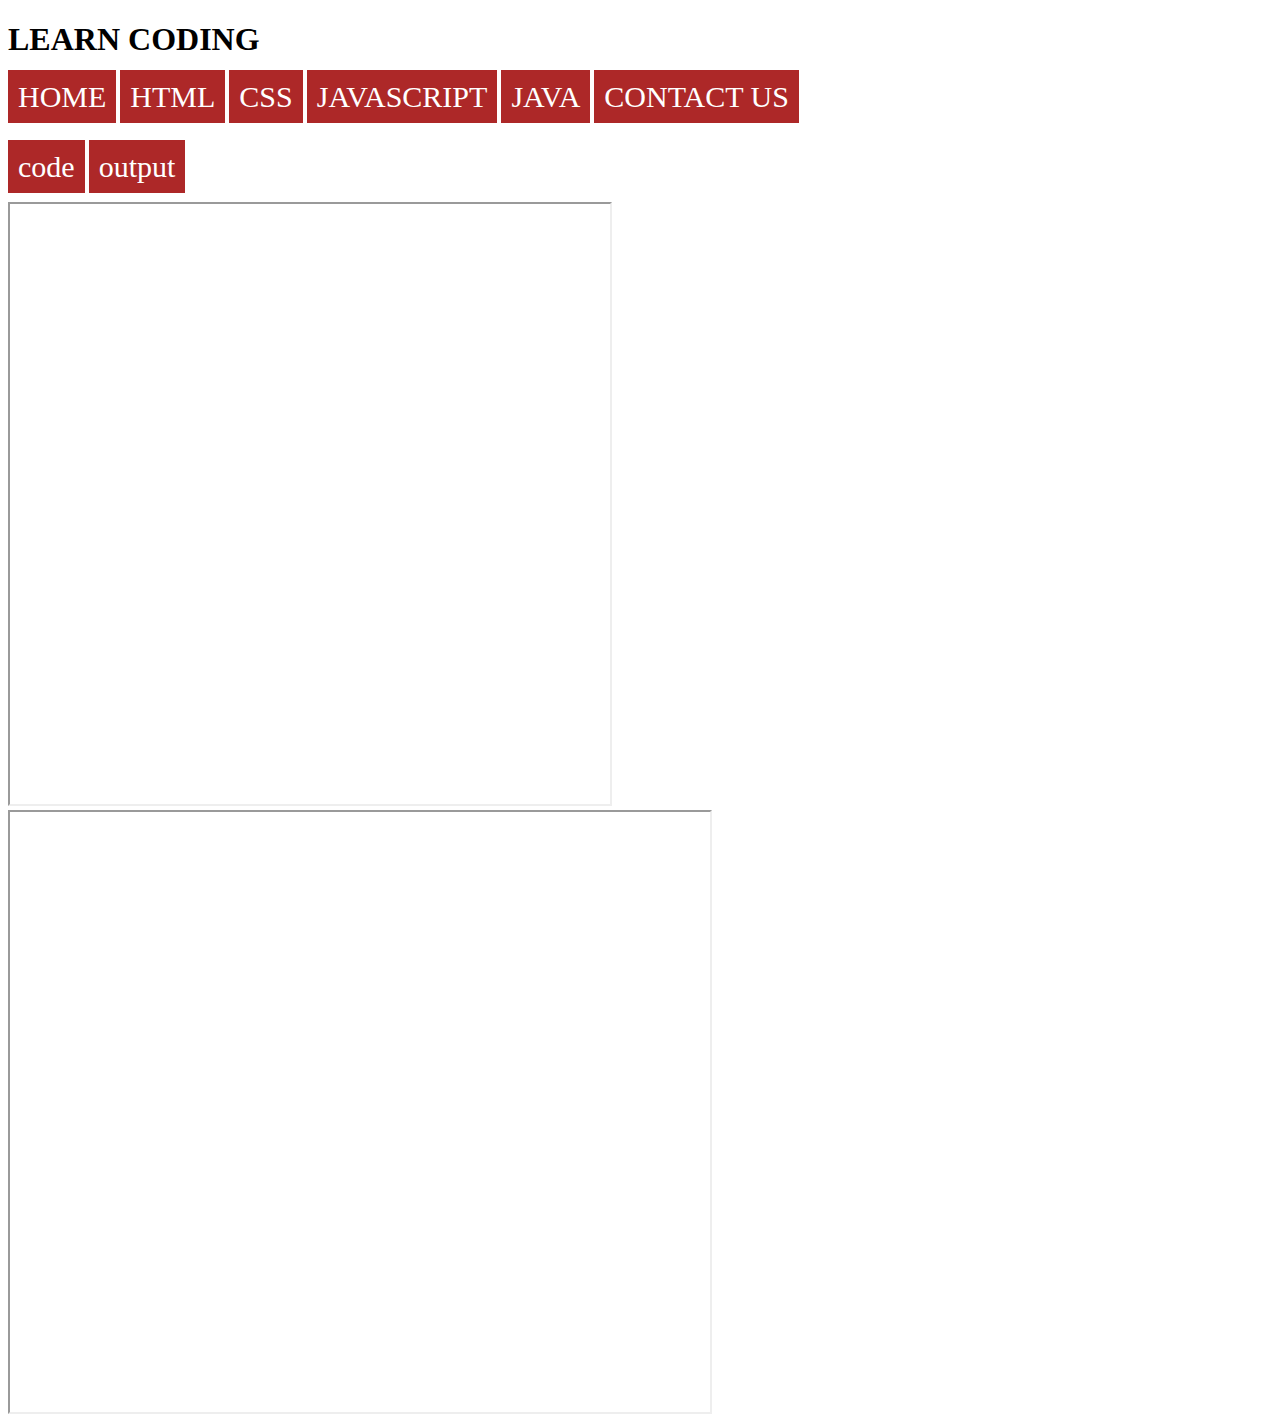
<file: abc/a12.html>
<!DOCTYPE html>
<html lang="en">
<head>
    <meta charset="UTF-8">
    <meta http-equiv="X-UA-Compatible" content="IE=edge">
    <meta name="viewport" content="width=device-width, initial-scale=1.0">
    <title>Document</title>
    <style>
        
        a{
            text-decoration: none;
            color:white;
            background-color:rgb(173, 40, 40);
            font-size: 30px;
            padding: 10px;
        }
        a1{
            margin-left: 5%;
        }

    </style>
</head>
<body>
    <header> <h1> LEARN CODING</h1> </header> 
        <nav>
            <a href="../index.html" class="a2">HOME</a>
            <a href="html.html " class="a2">HTML</a>
            <a href="CSS.html" class="a2">CSS</a>
            <a href="java.html" class="a2">JAVASCRIPT</a>
            <a href="pro.html"  class="a2">JAVA</a>
            <a href="about.html" class="a2">CONTACT US</a>
            
        </nav>
    <br>  <BR>
        <a href="awt12.java" target="prot">code</a>     <a href="awt12.png" target="proh" class="a1">output</a>
        <br><br>

        <iframe src="" frameborder="8" height="600" width="600" name="prot"></iframe>
        <iframe src="" frameborder="8" height="600" width="700" name="proh" ></iframe>
</body>
</html>
</file>
